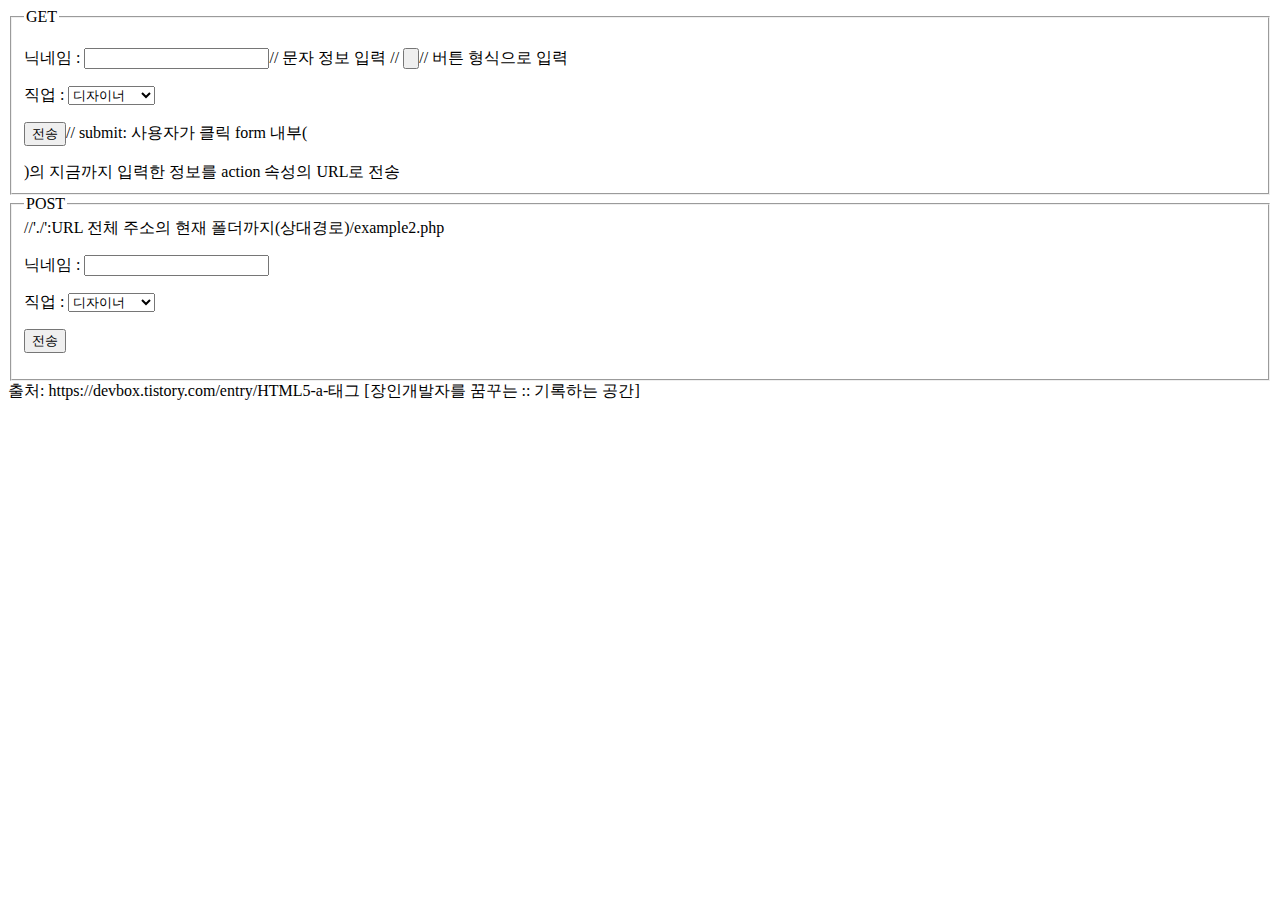
<file: templates/test2.html>
<html>

    <head>

        <meta http-equiv="Content-Type" content="text/html;charset=utf-8" >

    </head>

    <body>

        <fieldset>

            <legend>

                GET

            </legend>

            <form action="./example2.php" method="GET">

                <p>

                    닉네임 :

                    <input type="text" name="nickname" />// 문자 정보 입력

	        // <input type="button" name="nickname" />// 버튼 형식으로 입력

                    <br />

                </p>

                <p>

                    직업 :

                    <select name="job">

                        <option value="designer">디자이너</option>

                        <option value="programmer">프로그래머</option>

                        <option value="planner">기획자</option>

                    </select>

                </p>

                <input type="submit" value="전송"/>// submit: 사용자가 클릭 form 내부(<form></form>)의 지금까지 입력한 정보를 action 속성의 URL로 전송

            </form>

        </fieldset>

        <fieldset>

            <legend>

                POST

            </legend>

            <form action="./example2.php" method="POST">//'./':URL 전체 주소의 현재 폴더까지(상대경로)/example2.php

                <p>

                    닉네임 :

                    <input type="text" name="nickname" />

                    <br />

                </p>

                <p>

                    직업 :

                    <select name="job">

                        <option value="designer">디자이너</option>

                        <option value="programmer">프로그래머</option>

                        <option value="planner">기획자</option>

                    </select>

                </p>

                <input type="submit" value="전송"/>

            </form>

        </fieldset>

    </body>

</html>



출처: https://devbox.tistory.com/entry/HTML5-a-태그 [장인개발자를 꿈꾸는 :: 기록하는 공간]
</file>
